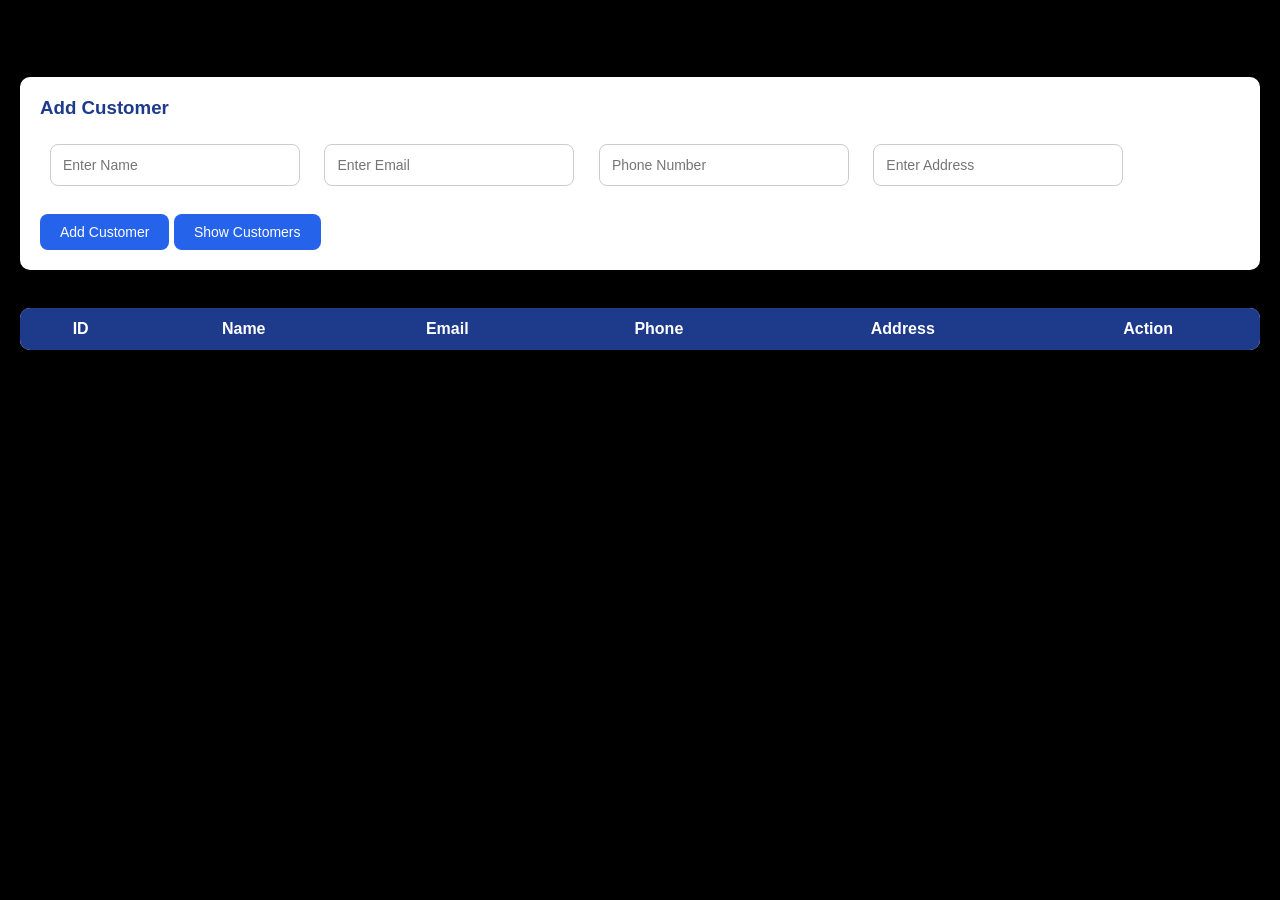
<file: index.html>
<!DOCTYPE html>
<html>
<head>
<meta charset="UTF-8">
<title>Customer Management</title>
<link rel="stylesheet" href="style.css">
</head>

<body>

<h1>Customer Management</h1>

<form onsubmit="addCustomer(event)" class="form">
    <h3>Add Customer</h3>

    <input type="text" id="name" placeholder="Enter Name" required>

    <input type="email" id="email" placeholder="Enter Email" required>

    <!-- EXACT 10 DIGITS -->
    <input type="text" id="phone" placeholder="Phone Number"
           pattern="[0-9]{10}" maxlength="10" required>

    <input type="text" id="address" placeholder="Enter Address" required>

    <br><br>

    <button type="submit">Add Customer</button>
    <button type="button" onclick="loadCustomers()">Show Customers</button>
</form>

<br>

<table>
    <thead>
        <tr>
            <th>ID</th>
            <th>Name</th>
            <th>Email</th>
            <th>Phone</th>
            <th>Address</th>
            <th>Action</th>
        </tr>
    </thead>
    <tbody id="tableBody"></tbody>
</table>

<script src="script.js"></script>

</body>
</html>
</file>
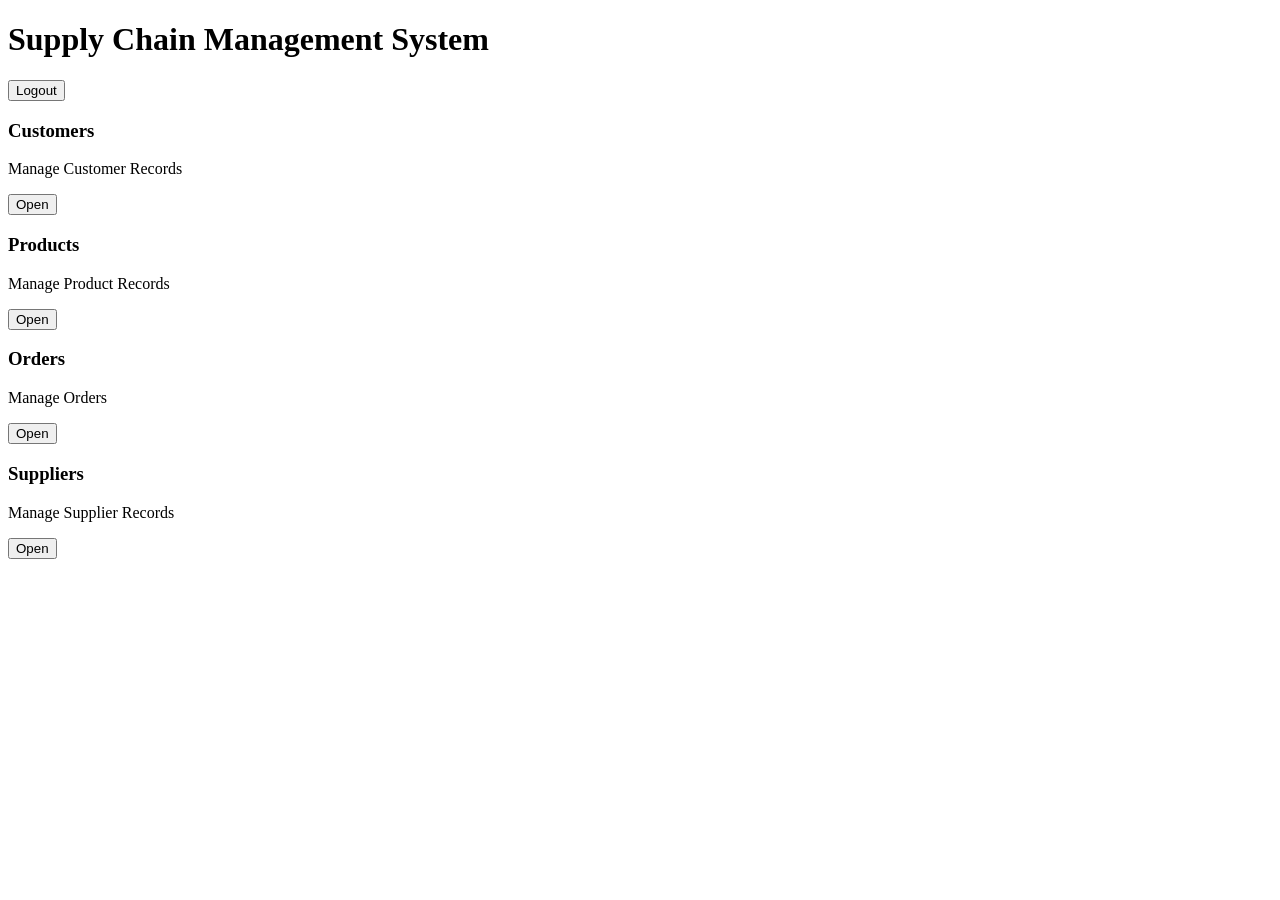
<file: dashboard.html>
<!DOCTYPE html>
<html>
<head>

<meta charset="UTF-8">
<title>Dashboard</title>

<link rel="stylesheet" th:href="@{/style.css}">

</head>

<body>

<div class="header">

    <h1>Supply Chain Management System</h1>

    <a href="/logout">
        <button>Logout</button>
    </a>

</div>

<div class="dashboard-container">

    <div class="card">
        <h3>Customers</h3>
        <p>Manage Customer Records</p>

        <a href="/customers">
            <button>Open</button>
        </a>
    </div>

    <div class="card">
        <h3>Products</h3>
        <p>Manage Product Records</p>

        <a href="/products">
            <button>Open</button>
        </a>
    </div>

    <div class="card">
        <h3>Orders</h3>
        <p>Manage Orders</p>

        <a href="/orders">
            <button>Open</button>
        </a>
    </div>

    <div class="card">
        <h3>Suppliers</h3>
        <p>Manage Supplier Records</p>

        <a href="/suppliers">
            <button>Open</button>
        </a>
    </div>

</div>

</body>
</html>
</file>
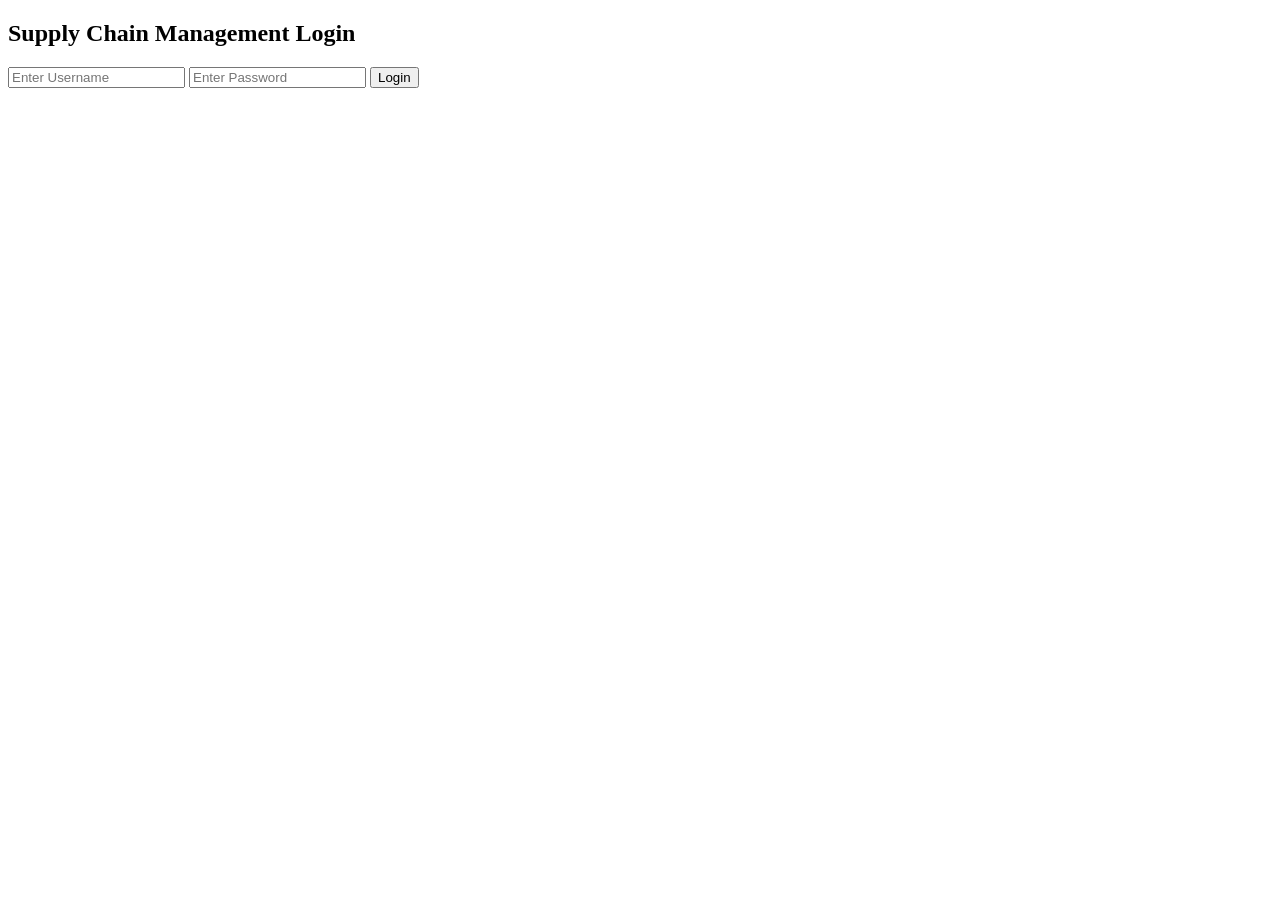
<file: login.html>
<!DOCTYPE html>
<html xmlns:th="http://www.thymeleaf.org">
<head>
<meta charset="UTF-8">
<title>Login</title>

<link rel="stylesheet" th:href="@{/style.css}">

</head>

<body class="login-body">

<div class="login-box">

    <h2>Supply Chain Management Login</h2>

    <form th:action="@{/login}" method="post">

        <input type="text"
               name="username"
               placeholder="Enter Username"
               required>

        <input type="password"
               name="password"
               placeholder="Enter Password"
               required>

        <button type="submit">Login</button>

    </form>

</div>

</body>
</html>
</file>
<file: style.css>
*{
    margin:0;
    padding:0;
    box-sizing:border-box;
    font-family:Arial, sans-serif;
}

body{
    background:black;
    padding:20px;
}

/* LOGIN PAGE */

.login-body{
    height:100vh;
    display:flex;
    justify-content:center;
    align-items:center;
    background:linear-gradient(135deg,#2563eb,#1e3a8a);
}

.login-box{
    width:350px;
    background:white;
    padding:40px;
    border-radius:15px;
    box-shadow:0px 6px 20px rgba(0,0,0,0.3);
    text-align:center;
}

.login-box h2{
    margin-bottom:25px;
    color:#1e3a8a;
}

.login-box input{
    width:100%;
    padding:12px;
    margin-bottom:15px;
    border:1px solid #ccc;
    border-radius:8px;
    font-size:15px;
}

.login-box button{
    width:100%;
}

/* HEADER */

.header{
    background:#1e3a8a;
    color:white;
    padding:20px;
    display:flex;
    justify-content:space-between;
    align-items:center;
    border-radius:10px;
    box-shadow:0px 4px 10px rgba(0,0,0,0.2);
}

.header h1{
    font-size:28px;
}

/* DASHBOARD */

.dashboard-container{
    display:grid;
    grid-template-columns:repeat(auto-fit,minmax(220px,1fr));
    gap:20px;
    margin-top:30px;
}

.card{
    background:white;
    padding:25px;
    border-radius:15px;
    text-align:center;
    box-shadow:0px 4px 12px rgba(0,0,0,0.1);
    transition:0.3s;
}

.card:hover{
    transform:translateY(-5px);
}

.card h3{
    margin-bottom:15px;
    color:#2563eb;
}

.card p{
    color:#555;
    margin-bottom:15px;
}

/* FORM */

.form{
    background:white;
    padding:20px;
    border-radius:10px;
    margin-top:20px;
    box-shadow:0px 4px 10px rgba(0,0,0,0.1);
}

.form h3{
    margin-bottom:15px;
    color:#1e3a8a;
}

.form input{
    padding:12px;
    margin:10px;
    width:250px;
    border:1px solid #ccc;
    border-radius:8px;
    font-size:14px;
}

.form input:focus,
.login-box input:focus{
    outline:none;
    border:1px solid #2563eb;
    box-shadow:0px 0px 5px rgba(37,99,235,0.5);
}

/* BUTTON */

button{
    padding:10px 20px;
    background:#2563eb;
    color:white;
    border:none;
    border-radius:8px;
    cursor:pointer;
    font-size:14px;
    transition:0.3s;
}

button:hover{
    background:#1d4ed8;
}

/* TABLE */

table{
    width:100%;
    margin-top:20px;
    border-collapse:collapse;
    background:white;
    box-shadow:0px 4px 10px rgba(0,0,0,0.1);
    border-radius:10px;
    overflow:hidden;
}

table th{
    background:#1e3a8a;
    color:white;
    padding:12px;
}

table td{
    padding:12px;
    border:1px solid #ddd;
    text-align:center;
}

table tr:hover{
    background:#f1f5f9;
}

/* RESPONSIVE */

@media(max-width:768px){

    .form input{
        width:100%;
        margin:10px 0;
    }

    .dashboard-container{
        grid-template-columns:1fr;
    }

    .header{
        flex-direction:column;
        gap:10px;
        text-align:center;
    }
}
</file>
